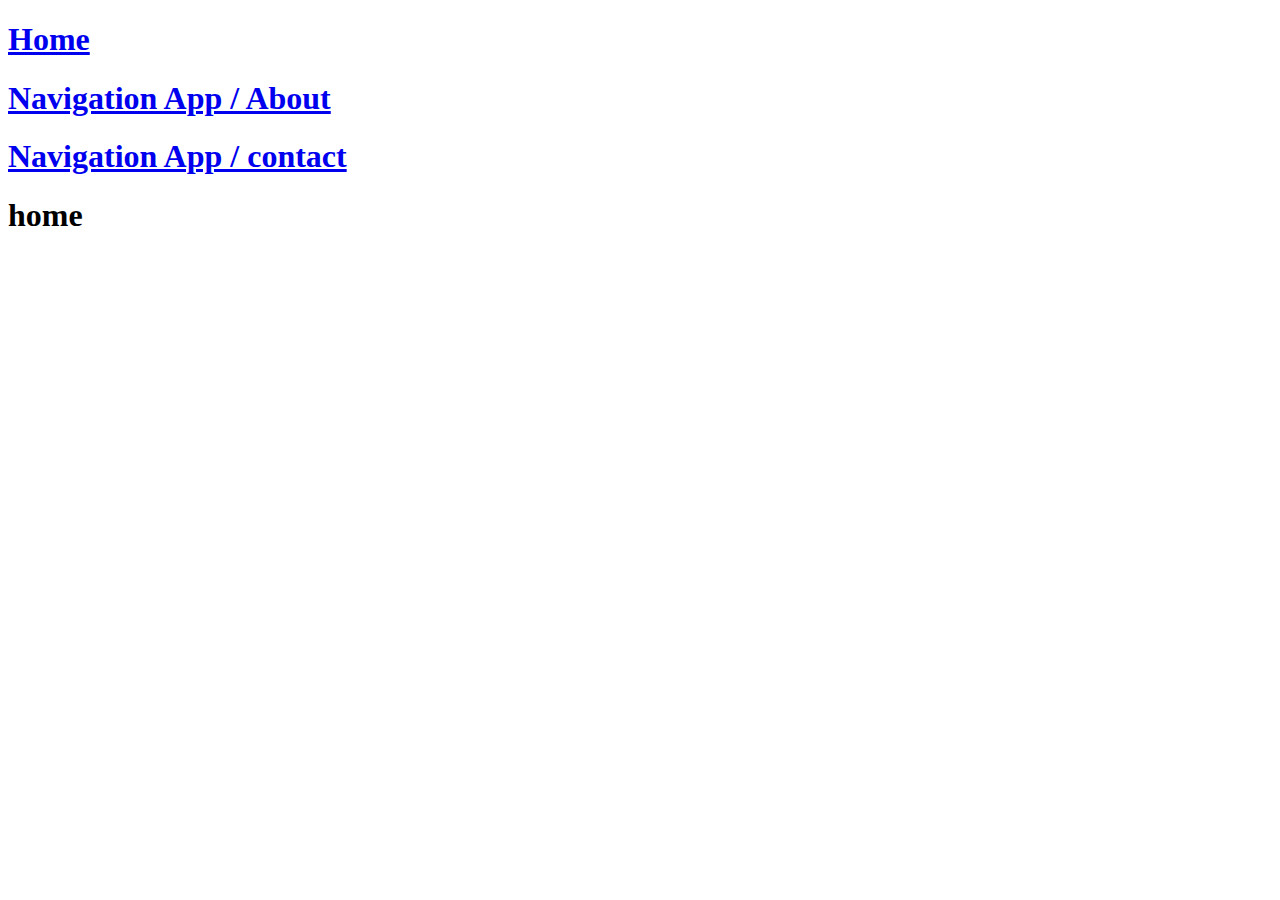
<file: M - 9,10/simple_page_navigation/templates/home.html>
<!DOCTYPE html>
<html lang="en">
<head>
    <meta charset="UTF-8">
    <meta name="viewport" content="width=device-width, initial-scale=1.0">
    <title>Document</title>
</head>
<body>
    <h1><a href="/">Home</a></h1>
    <h1><a href="/navigation/about">Navigation App / About</a></h1>
    <h1><a href="/navigation/contact">Navigation App / contact</a></h1>
    <h1>home</h1>
</body>
</html>
</file>
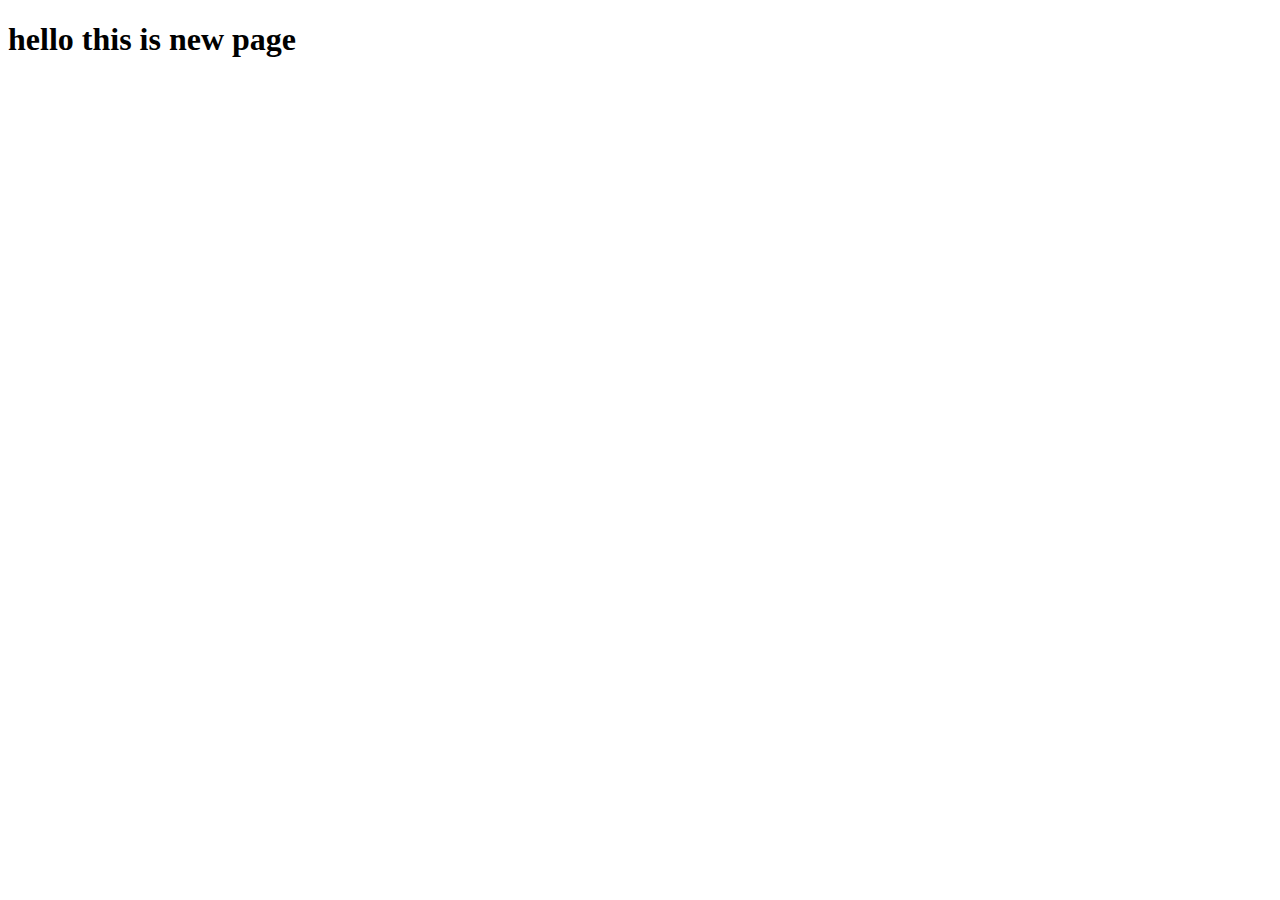
<file: M - 9,10/project_2/first_app/templates/first_app/home.html>
<!DOCTYPE html>
<html lang="en">
<head>
    <meta charset="UTF-8">
    <meta name="viewport" content="width=device-width, initial-scale=1.0">
    <title>Document</title>
</head>
<body>
    <h1>hello this is new page</h1>
</body>
</html>
</file>
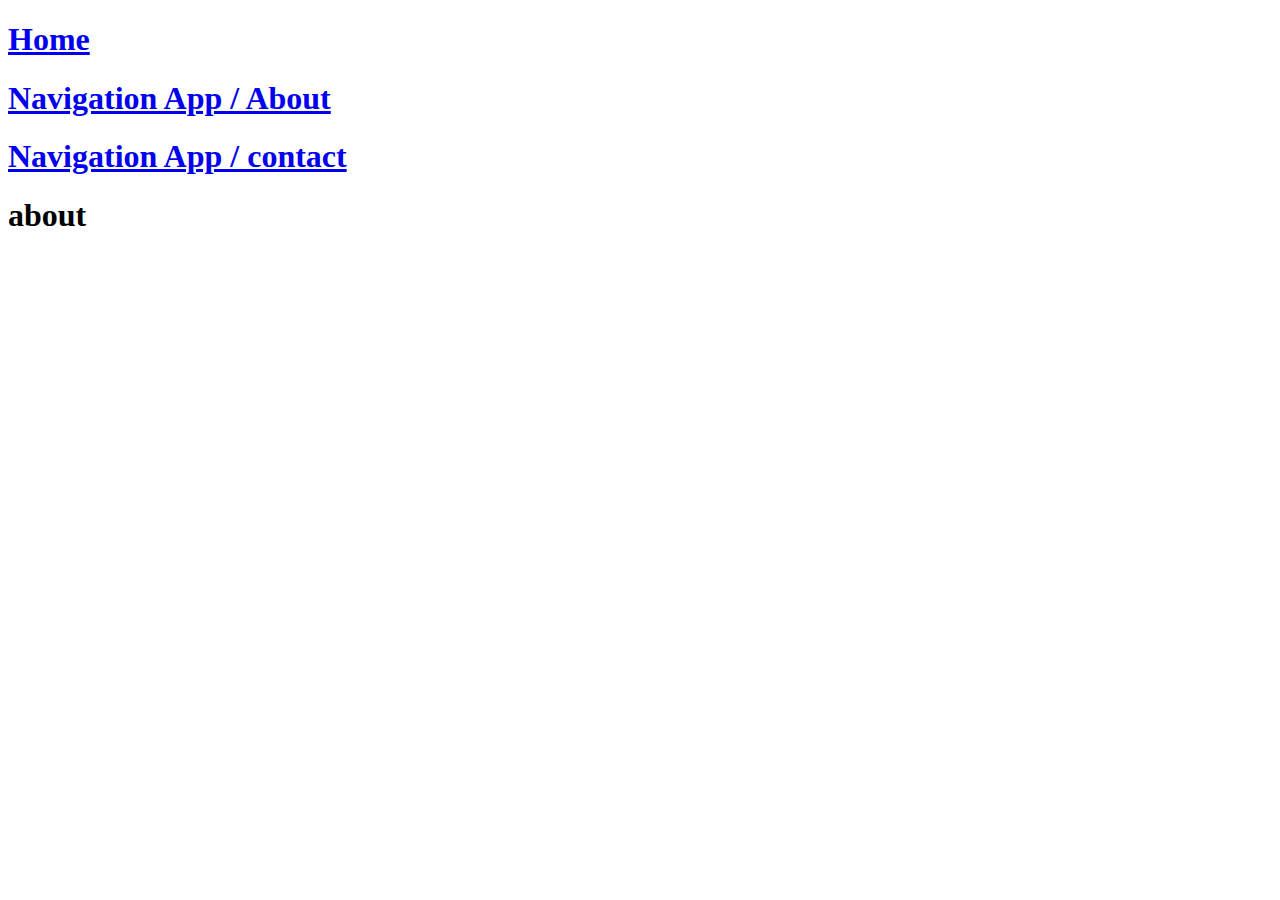
<file: M - 9,10/simple_page_navigation/navigation/templates/navigation/about.html>
<!DOCTYPE html>
<html lang="en">
<head>
    <meta charset="UTF-8">
    <meta name="viewport" content="width=device-width, initial-scale=1.0">
    <title>Document</title>
</head>
<body>
    <h1><a href="/">Home</a></h1>
    <h1><a href="/navigation/about/">Navigation App / About</a></h1>
    <h1><a href="/navigation/contact/">Navigation App / contact</a></h1>
    <h1>about</h1>
</body>
</html>
</file>
